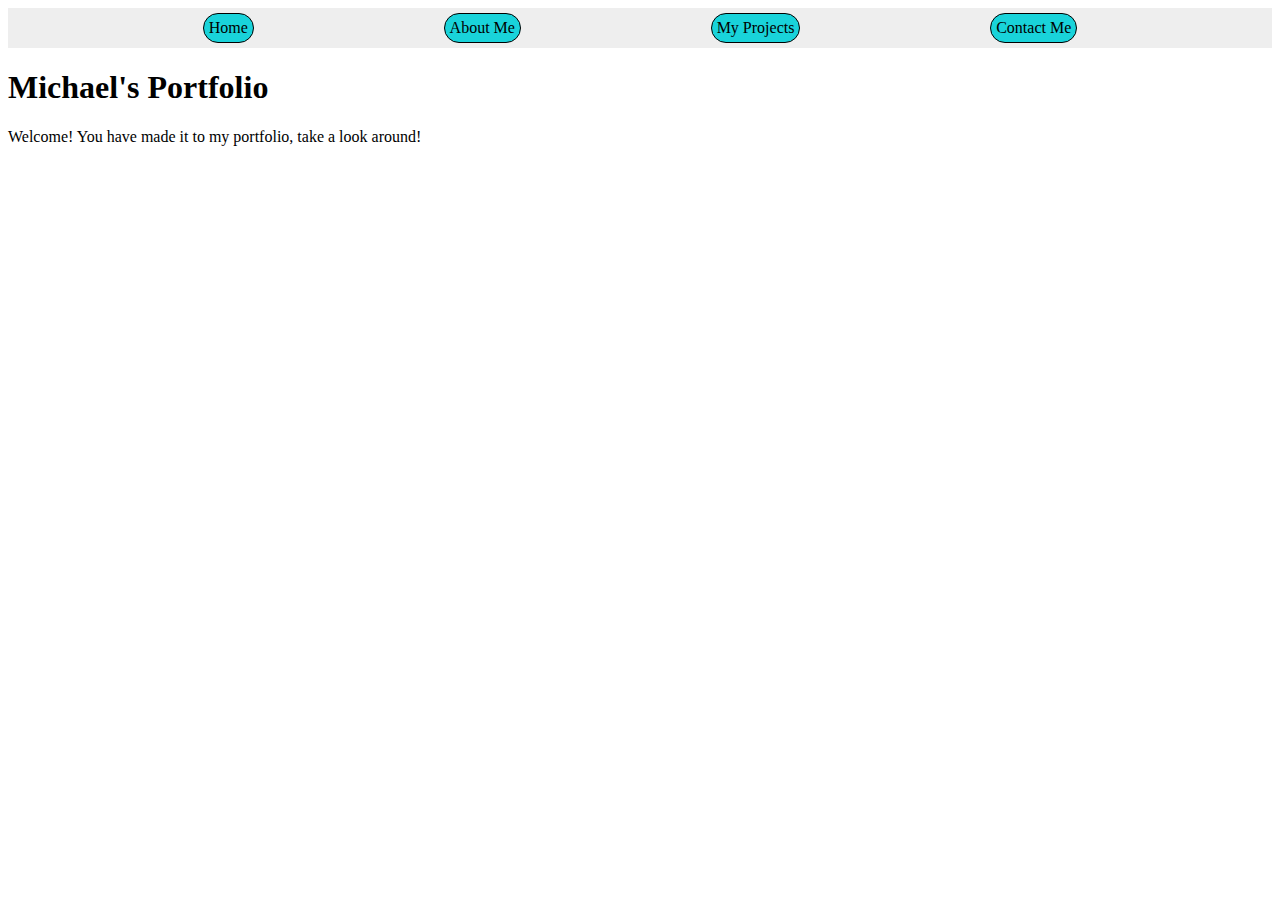
<file: index.html>
<!DOCTYPE html>
<html lang="en">
  <head>
    <meta charset="utf-8" >
    <meta http-equiv="X-UA-Compatible" content="IE=edge" >
    <meta name="viewport" content="width=device-width, initial-scale=1" >

    <title>Home</title>

    <!-- import the webpage's stylesheet -->
    <link rel="stylesheet" href="css/style.css" >

    <!-- import the webpage's javascript file -->
    <script src="./script.js" defer></script>
  </head>
  <body>
    <div class="bar">
      <a class="button" style="text-decoration:none" href="./index.html">Home</a>
      <a class="button" style="text-decoration:none" href="./about.html">About Me</a>
      <a class="button" style="text-decoration:none" href="./projects.html">My Projects</a>
      <a class="button" style="text-decoration:none" href="./contact.html">Contact Me</a>
    </div>

    <h1 class="head">
      Michael's Portfolio
    </h1>
    
    <div>
      <p>
        Welcome! You have made it to my portfolio, take a look around!
      </p>
    </div>
  </body>
</html>
</file>
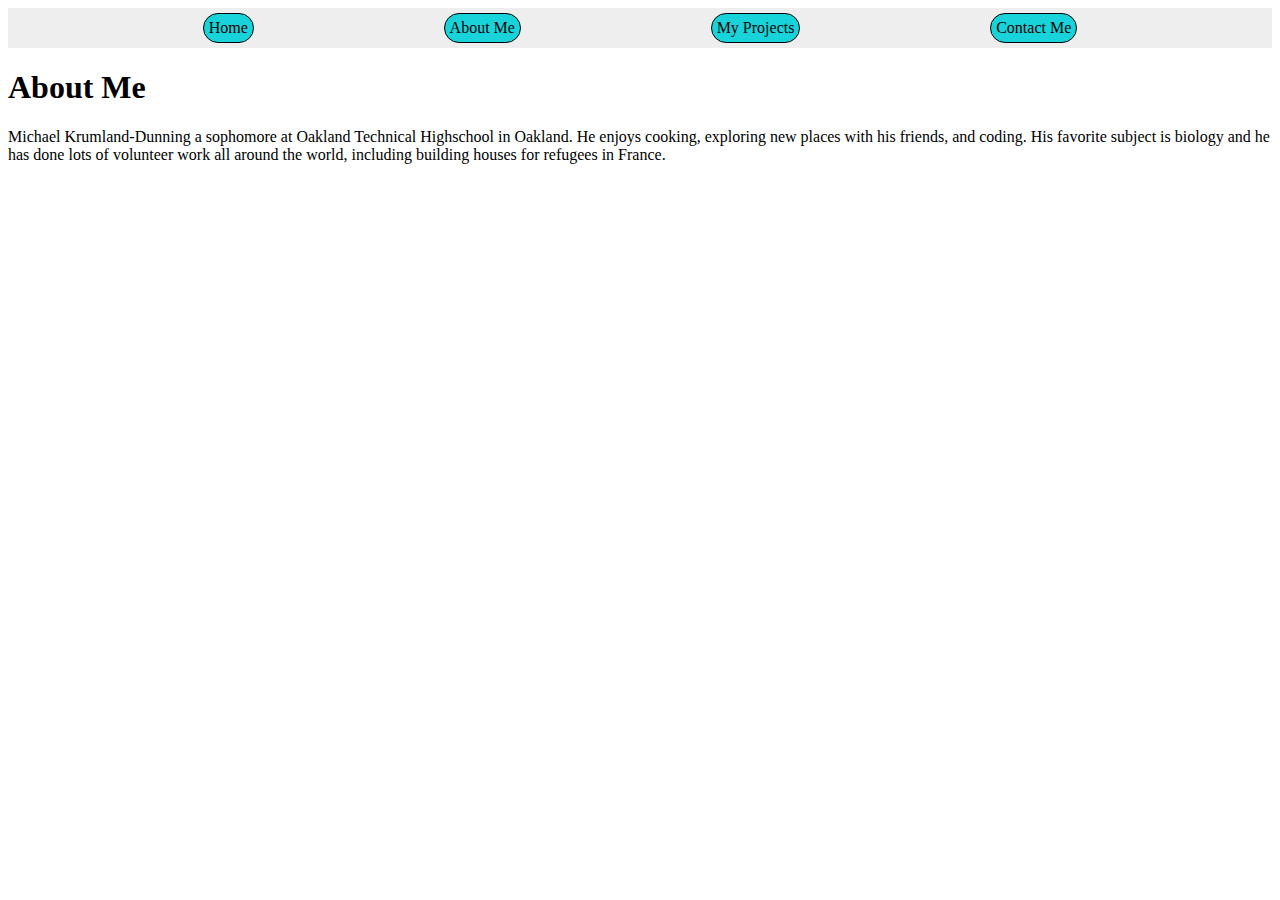
<file: about.html>
<!DOCTYPE html>
<html lang="en">
  <head>
    <meta charset="utf-8">
    <meta http-equiv="X-UA-Compatible" content="IE=edge">
    <meta name="viewport" content="width=device-width, initial-scale=1">

    <title>About Me</title>
    
    <!-- import the webpage's stylesheet -->
    <link rel="stylesheet" href="css/style.css">
    
    <!-- import the webpage's javascript file -->
    <script src="/script.js" defer></script>
  </head>  
  <body>
    <div class="bar">
      <a class="button" style="text-decoration:none" href="./index.html">Home</a>
      <a class="button" style="text-decoration:none" href="./about.html">About Me</a>
      <a class="button" style="text-decoration:none" href="./projects.html">My Projects</a>
      <a class="button" style="text-decoration:none" href="./contact.html">Contact Me</a>
    </div>
    <h1>About Me</h1>
    <p>
      Michael Krumland-Dunning a sophomore at Oakland Technical Highschool in Oakland. He enjoys cooking, exploring new places with his friends, and coding. His favorite subject is biology and he has done lots of volunteer work all around the world, including building houses for refugees in France.

    </p>
  </body>
</html>
</file>
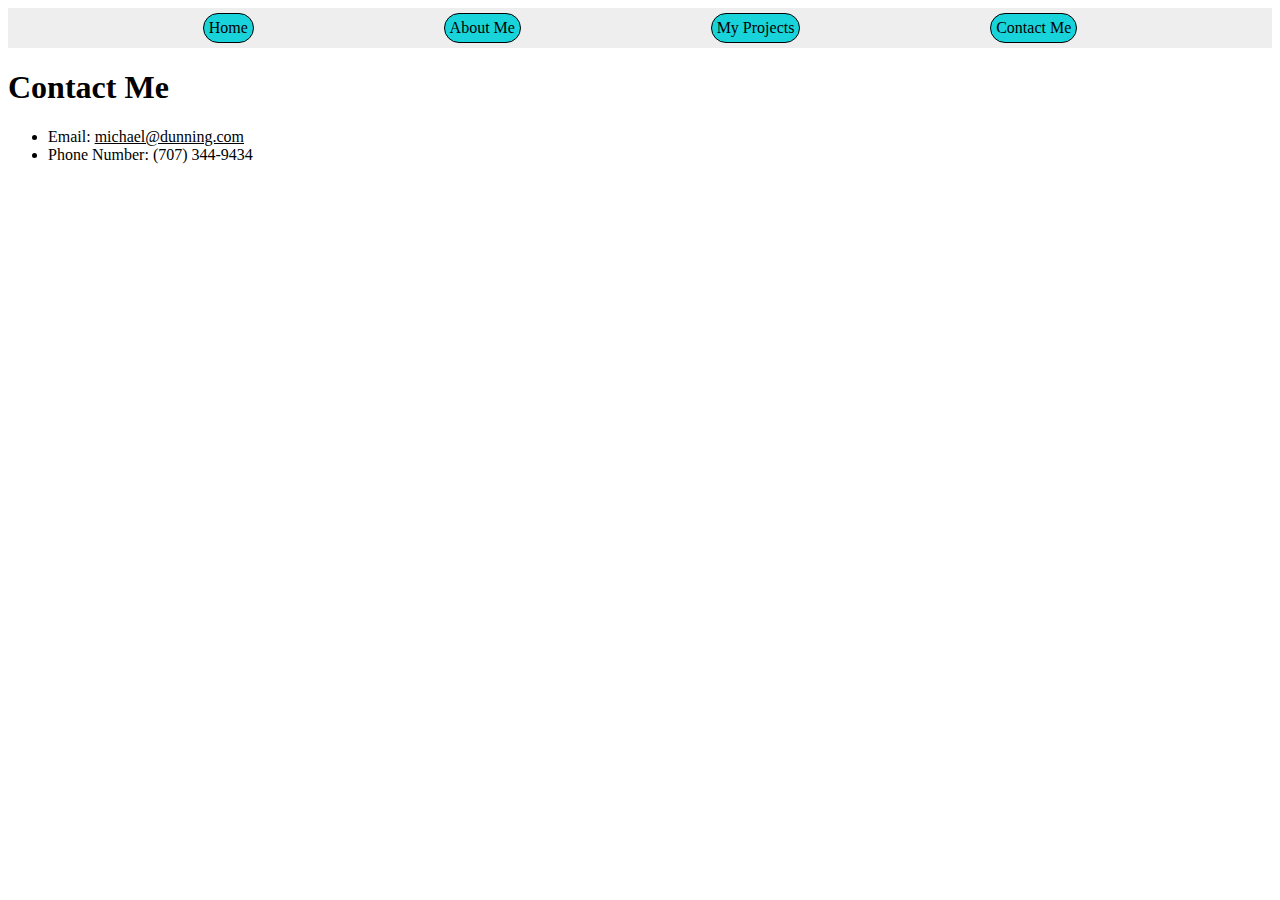
<file: contact.html>
<!DOCTYPE html>
<html lang="en">
  <head>
    <meta charset="utf-8" >
    <meta http-equiv="X-UA-Compatible" content="IE=edge" >
    <meta name="viewport" content="width=device-width, initial-scale=1" >

    <title>Contact Me</title>

    <!-- import the webpage's stylesheet -->
    <link rel="stylesheet" href="css/style.css" >

    <!-- import the webpage's javascript file -->
    <script src="/script.js" defer></script>
  </head>
  <body>
    <div class="bar">
      <a class="button" style="text-decoration:none" href="./index.html"
        >Home</a
      >
      <a class="button" style="text-decoration:none" href="./about.html"
        >About Me</a
      >
      <a class="button" style="text-decoration:none" href="./projects.html"
        >My Projects</a
      >
      <a class="button" style="text-decoration:none" href="./contact.html"
        >Contact Me</a
      >
    </div>
    <h1>Contact Me</h1>
    <ul>
      <li>Email: <a class="email" href = "mailto: michael@dunning.com">michael@dunning.com</a></li>
      <li>Phone Number: (707) 344-9434</li>
    </ul>
  </body>
</html>
</file>
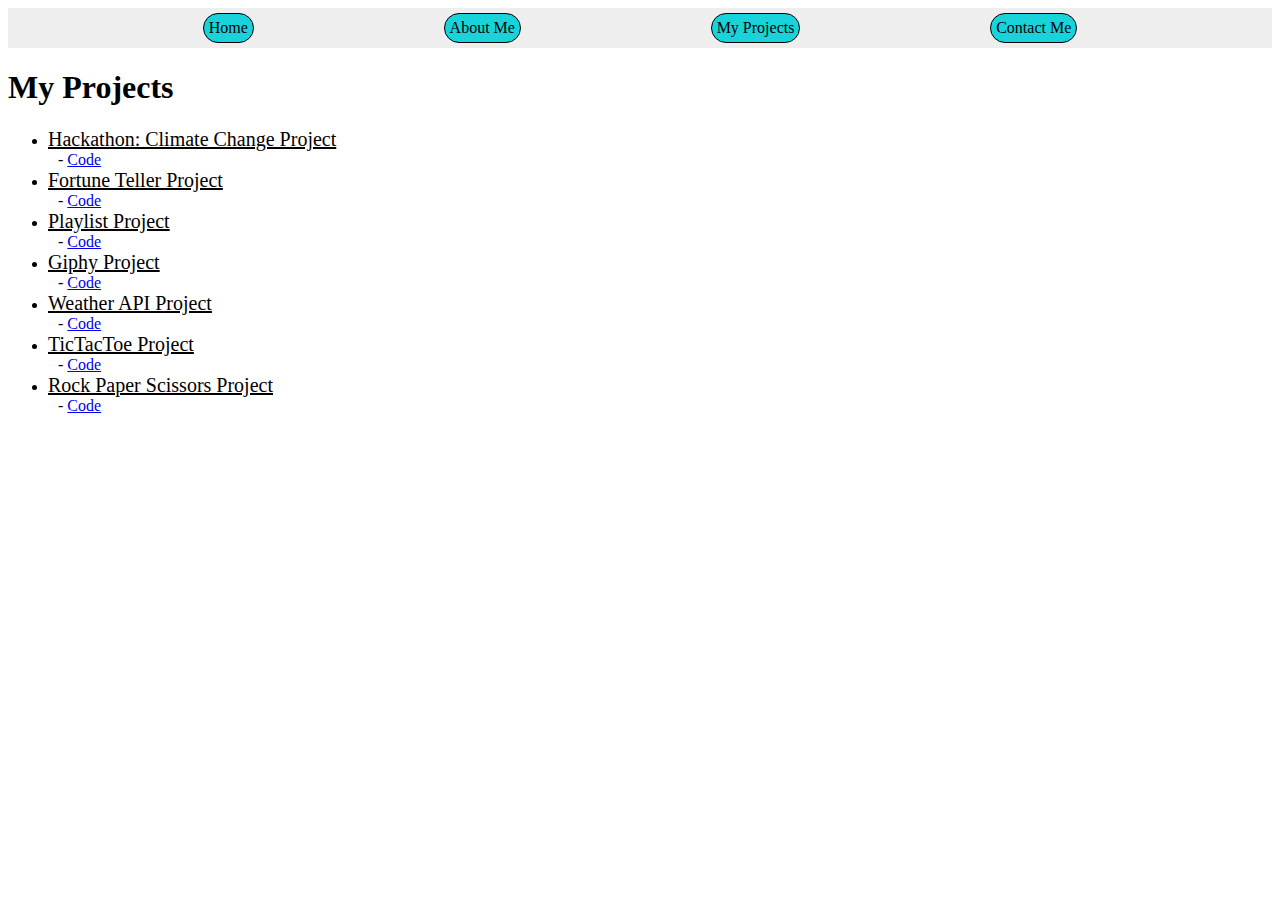
<file: projects.html>
<!DOCTYPE html>
<html lang="en">
  <head>
    <meta charset="utf-8" >
    <meta http-equiv="X-UA-Compatible" content="IE=edge" >
    <meta name="viewport" content="width=device-width, initial-scale=1" >

    <title>My Projects</title>

    <!-- import the webpage's stylesheet -->
    <link rel="stylesheet" href="css/style.css" >

    <!-- import the webpage's javascript file -->
    <script src="/script.js" defer></script>
  </head>
  <body>
    <div class="bar">
      <a class="button" style="text-decoration:none" href="./index.html"
        >Home</a
      >
      <a class="button" style="text-decoration:none" href="./about.html"
        >About Me</a
      >
      <a class="button" style="text-decoration:none" href="./projects.html"
        >My Projects</a
      >
      <a class="button" style="text-decoration:none" href="./contact.html"
        >Contact Me</a
      >
    </div>
    <h1>My Projects</h1>
    
    <ul>
      <li><a target="_blank" href="https://michael-kd.github.io/Hackathon-Climate-Project-1/" class="project">Hackathon: Climate Change Project</a></li>
          <li class="code"><a target="_blank" href="https://github.com/Michael-KD/Hackathon-Climate-Project/">Code</a></li>
      <li><a target="_blank" href="https://michael-kd.github.io/Fortune-Teller-Project/" class="project">Fortune Teller Project</a></li>
          <li class="code"><a target="_blank" href="https://github.com/Michael-KD/Fortune-Teller-Project">Code</a></li>
      <li><a target="_blank" href="https://michael-kd.github.io/playlist/" class="project">Playlist Project</a></li>
          <li class="code"><a target="_blank" href="https://github.com/Michael-KD/playlist">Code</a></li>
      <li><a target="_blank" href="https://michael-kd.github.io/giphy/" class="project">Giphy Project</a></li>
          <li class="code"><a target="_blank" href="https://github.com/Michael-KD/giphy">Code</a></li>
      <li><a target="_blank" href="https://michael-kd.github.io/weather-api/" class="project">Weather API Project</a></li>
          <li class="code"><a target="_blank" href="https://github.com/Michael-KD/weather-api">Code</a></li>
      <li><a target="_blank" href="https://michael-kd.github.io/tictactoe/" class="project">TicTacToe Project</a></li>
          <li class="code"><a target="_blank" href="https://github.com/Michael-KD/tictactoe">Code</a></li>
      <li><a target="_blank" href="https://michael-kd.github.io/rockpaperscissors/" class="project">Rock Paper Scissors Project</a></li>
          <li class="code"><a target="_blank" href="https://github.com/Michael-KD/rockpaperscissors">Code</a></li>
    </ul>
    
    
    
  </body>
</html>
</file>
<file: css/style.css>
.button {
  color: black;
  border: 1px solid black;
  border-radius: 15px;
  padding: 5px;
  background-color: #19d3da;
}

.bar {
  display: flex;
  justify-content: space-evenly;
  padding: 5px;
  background-color: #eeeeee;
}

.head {
  
}

body {
  
}

p {
  
}
.left {
  display: flex;
  float: left;
  background-color: pink;
  width: 49%;
}

.right{
  display: flex;
  float: right;
  background-color: lightblue;
  width: 49%;
}

.project{
  color: black;
  font-size: 20px;
}
.email{
  color: black;
}
.top{
  display: float;
  flex-direction: column;
  vertical-align: top;
}
.bottom{
  display: float;
  flex-direction: column;
  vertical-align: bottom;
}
div{
  display: float;
}

.code {
  padding-left: 10px;
  list-style-type: none;
}
.code:before {
  content: "- ";
}
</file>
